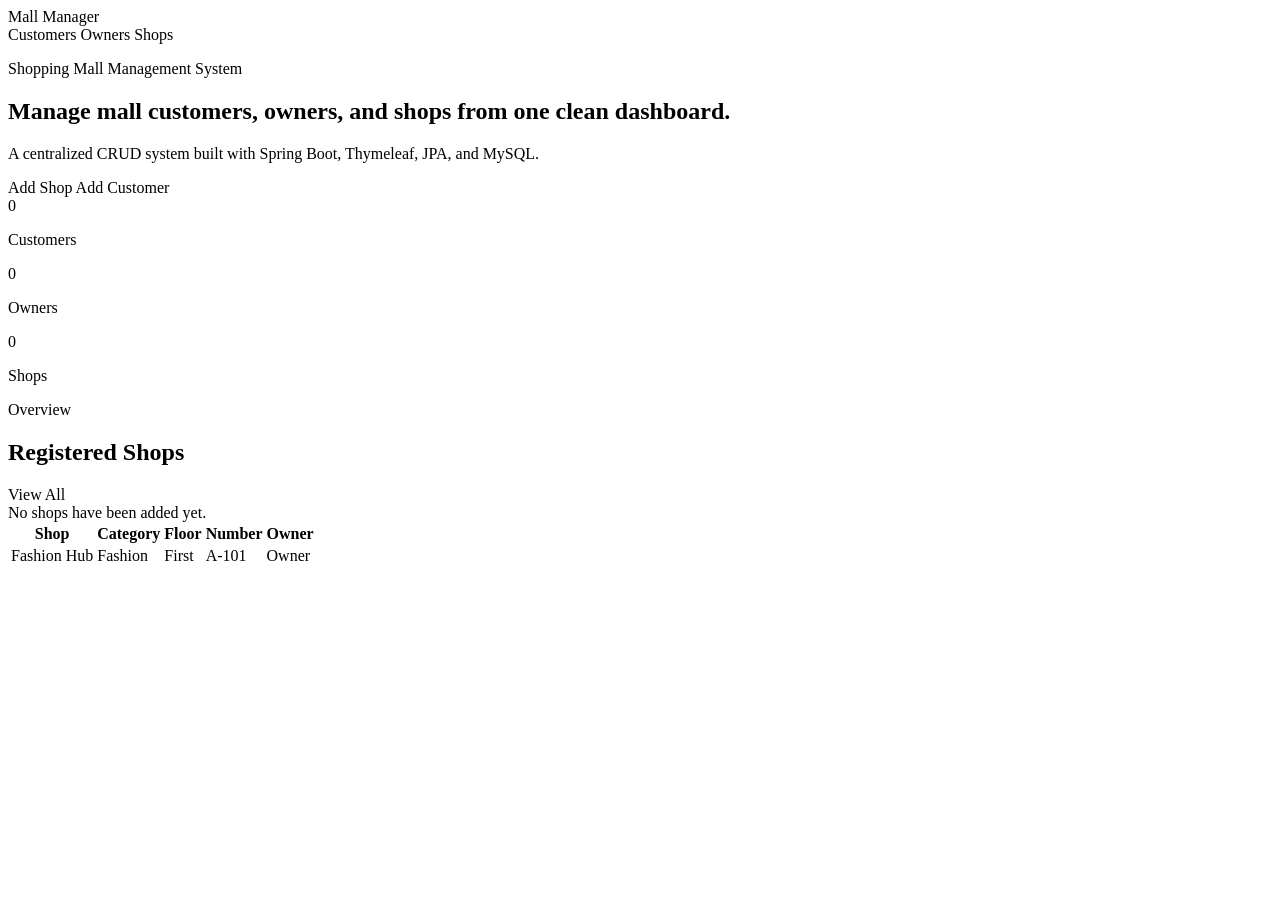
<file: target/classes/templates/index.html>
<!DOCTYPE html>
<html lang="en" xmlns:th="http://www.thymeleaf.org">
<head>
    <meta charset="UTF-8">
    <meta name="viewport" content="width=device-width, initial-scale=1.0">
    <title>Shopping Mall Management</title>
    <link rel="stylesheet" th:href="@{/css/styles.css}">
</head>
<body>
<header class="topbar">
    <a class="brand" th:href="@{/}">Mall Manager</a>
    <nav>
        <a th:href="@{/customers}">Customers</a>
        <a th:href="@{/owners}">Owners</a>
        <a th:href="@{/shops}">Shops</a>
    </nav>
</header>

<main class="container">
    <section class="hero">
        <div>
            <p class="eyebrow">Shopping Mall Management System</p>
            <h1>Manage mall customers, owners, and shops from one clean dashboard.</h1>
            <p class="lede">A centralized CRUD system built with Spring Boot, Thymeleaf, JPA, and MySQL.</p>
        </div>
        <div class="hero-actions">
            <a class="button primary" th:href="@{/shops/new}">Add Shop</a>
            <a class="button" th:href="@{/customers/new}">Add Customer</a>
        </div>
    </section>

    <section class="stats">
        <article>
            <span th:text="${customerCount}">0</span>
            <p>Customers</p>
        </article>
        <article>
            <span th:text="${ownerCount}">0</span>
            <p>Owners</p>
        </article>
        <article>
            <span th:text="${shopCount}">0</span>
            <p>Shops</p>
        </article>
    </section>

    <section class="panel">
        <div class="section-head">
            <div>
                <p class="eyebrow">Overview</p>
                <h2>Registered Shops</h2>
            </div>
            <a class="button" th:href="@{/shops}">View All</a>
        </div>

        <div class="empty" th:if="${#lists.isEmpty(shops)}">
            No shops have been added yet.
        </div>

        <div class="table-wrap" th:unless="${#lists.isEmpty(shops)}">
            <table>
                <thead>
                <tr>
                    <th>Shop</th>
                    <th>Category</th>
                    <th>Floor</th>
                    <th>Number</th>
                    <th>Owner</th>
                </tr>
                </thead>
                <tbody>
                <tr th:each="shop : ${shops}">
                    <td th:text="${shop.name}">Fashion Hub</td>
                    <td th:text="${shop.category}">Fashion</td>
                    <td th:text="${shop.floor}">First</td>
                    <td th:text="${shop.shopNumber}">A-101</td>
                    <td th:text="${shop.owner.name}">Owner</td>
                </tr>
                </tbody>
            </table>
        </div>
    </section>
</main>
</body>
</html>
</file>
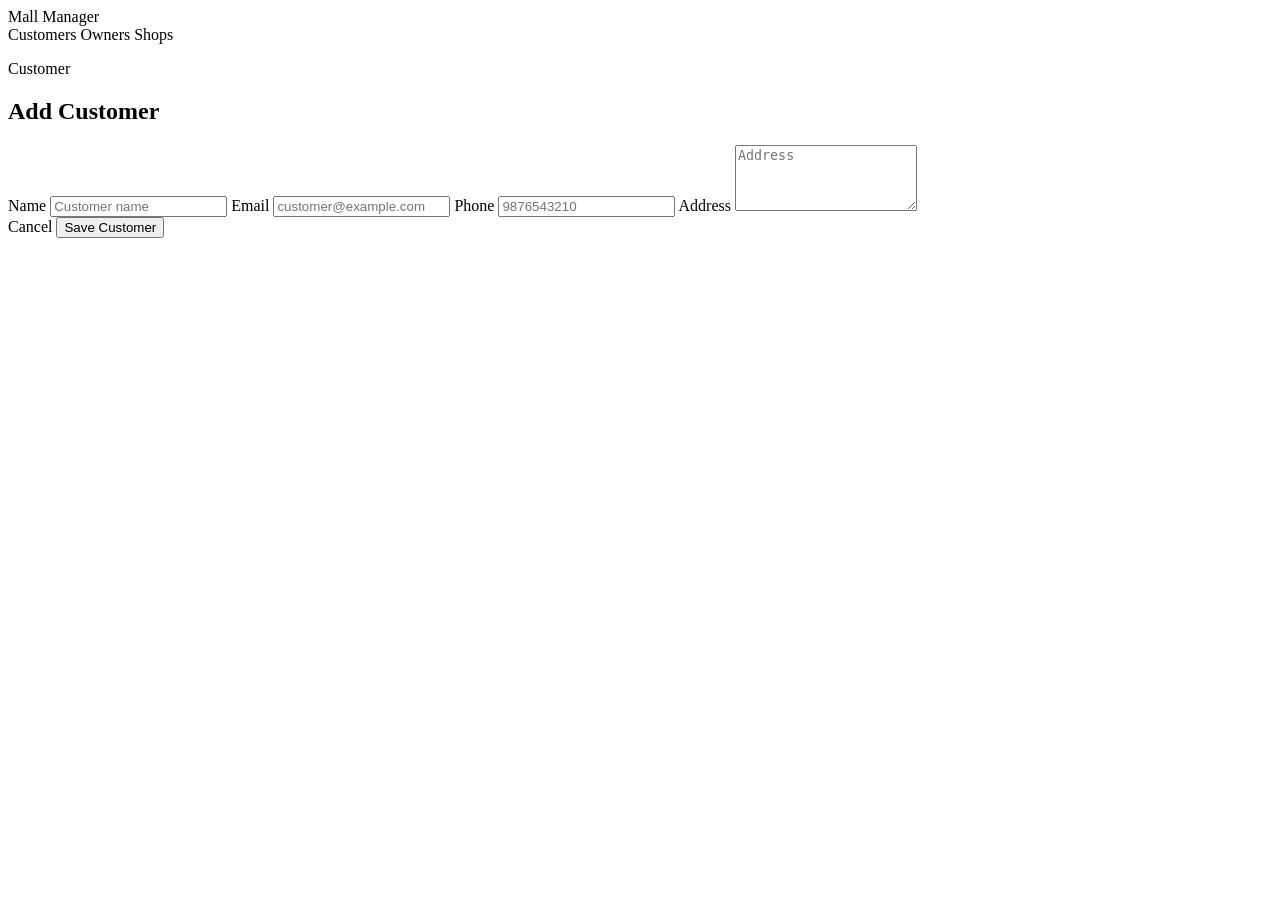
<file: target/classes/templates/customers/form.html>
<!DOCTYPE html>
<html lang="en" xmlns:th="http://www.thymeleaf.org">
<head>
    <meta charset="UTF-8">
    <meta name="viewport" content="width=device-width, initial-scale=1.0">
    <title>Customer Form</title>
    <link rel="stylesheet" th:href="@{/css/styles.css}">
</head>
<body>
<header class="topbar">
    <a class="brand" th:href="@{/}">Mall Manager</a>
    <nav>
        <a class="active" th:href="@{/customers}">Customers</a>
        <a th:href="@{/owners}">Owners</a>
        <a th:href="@{/shops}">Shops</a>
    </nav>
</header>

<main class="container narrow">
    <section class="panel">
        <div class="section-head">
            <div>
                <p class="eyebrow">Customer</p>
                <h1 th:text="${customer.id == null ? 'Add Customer' : 'Edit Customer'}">Add Customer</h1>
            </div>
        </div>

        <form th:action="@{/customers}" th:object="${customer}" method="post" class="form">
            <input type="hidden" th:field="*{id}">

            <label>
                Name
                <input type="text" th:field="*{name}" placeholder="Customer name">
                <span class="error" th:if="${#fields.hasErrors('name')}" th:errors="*{name}"></span>
            </label>

            <label>
                Email
                <input type="email" th:field="*{email}" placeholder="customer@example.com">
                <span class="error" th:if="${#fields.hasErrors('email')}" th:errors="*{email}"></span>
            </label>

            <label>
                Phone
                <input type="text" th:field="*{phone}" placeholder="9876543210">
                <span class="error" th:if="${#fields.hasErrors('phone')}" th:errors="*{phone}"></span>
            </label>

            <label>
                Address
                <textarea th:field="*{address}" rows="4" placeholder="Address"></textarea>
            </label>

            <div class="form-actions">
                <a class="button" th:href="@{/customers}">Cancel</a>
                <button class="button primary" type="submit">Save Customer</button>
            </div>
        </form>
    </section>
</main>
</body>
</html>
</file>
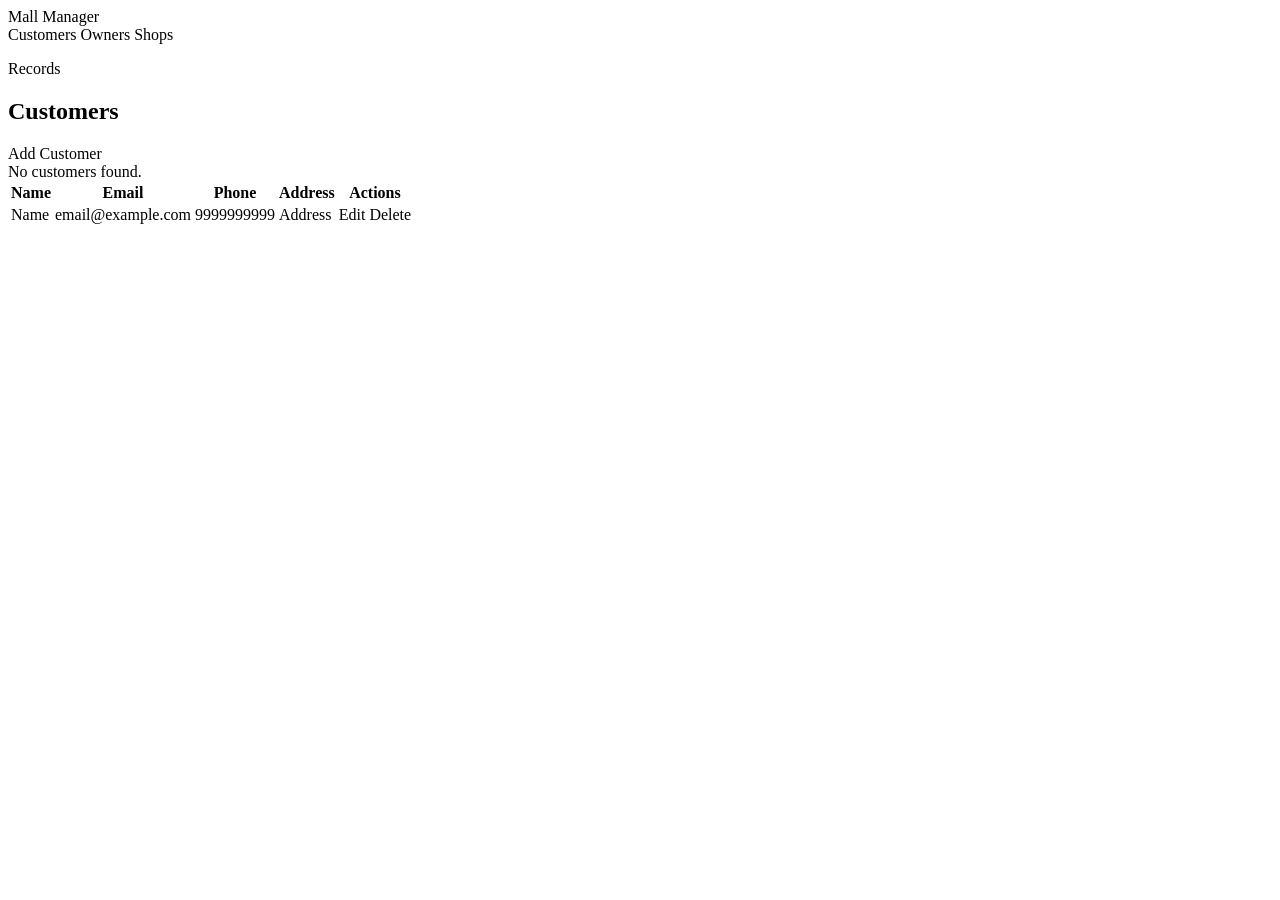
<file: target/classes/templates/customers/list.html>
<!DOCTYPE html>
<html lang="en" xmlns:th="http://www.thymeleaf.org">
<head>
    <meta charset="UTF-8">
    <meta name="viewport" content="width=device-width, initial-scale=1.0">
    <title>Customers</title>
    <link rel="stylesheet" th:href="@{/css/styles.css}">
</head>
<body>
<header class="topbar">
    <a class="brand" th:href="@{/}">Mall Manager</a>
    <nav>
        <a class="active" th:href="@{/customers}">Customers</a>
        <a th:href="@{/owners}">Owners</a>
        <a th:href="@{/shops}">Shops</a>
    </nav>
</header>

<main class="container">
    <section class="panel">
        <div class="section-head">
            <div>
                <p class="eyebrow">Records</p>
                <h1>Customers</h1>
            </div>
            <a class="button primary" th:href="@{/customers/new}">Add Customer</a>
        </div>

        <div class="empty" th:if="${#lists.isEmpty(customers)}">No customers found.</div>

        <div class="table-wrap" th:unless="${#lists.isEmpty(customers)}">
            <table>
                <thead>
                <tr>
                    <th>Name</th>
                    <th>Email</th>
                    <th>Phone</th>
                    <th>Address</th>
                    <th>Actions</th>
                </tr>
                </thead>
                <tbody>
                <tr th:each="customer : ${customers}">
                    <td th:text="${customer.name}">Name</td>
                    <td th:text="${customer.email}">email@example.com</td>
                    <td th:text="${customer.phone}">9999999999</td>
                    <td th:text="${customer.address}">Address</td>
                    <td class="actions">
                        <a th:href="@{/customers/edit/{id}(id=${customer.id})}">Edit</a>
                        <a class="danger" th:href="@{/customers/delete/{id}(id=${customer.id})}"
                           onclick="return confirm('Delete this customer?')">Delete</a>
                    </td>
                </tr>
                </tbody>
            </table>
        </div>
    </section>
</main>
</body>
</html>
</file>
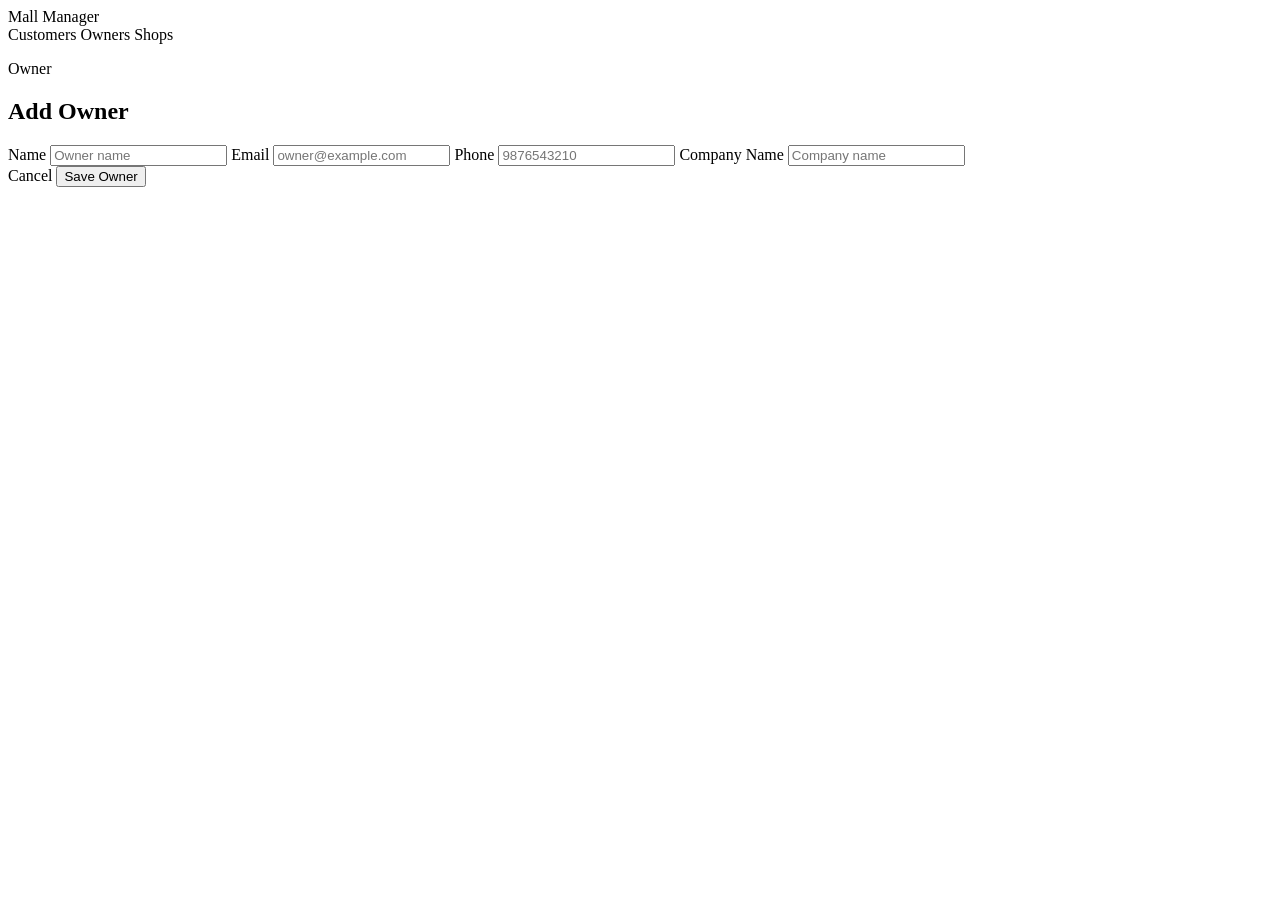
<file: target/classes/templates/owners/form.html>
<!DOCTYPE html>
<html lang="en" xmlns:th="http://www.thymeleaf.org">
<head>
    <meta charset="UTF-8">
    <meta name="viewport" content="width=device-width, initial-scale=1.0">
    <title>Owner Form</title>
    <link rel="stylesheet" th:href="@{/css/styles.css}">
</head>
<body>
<header class="topbar">
    <a class="brand" th:href="@{/}">Mall Manager</a>
    <nav>
        <a th:href="@{/customers}">Customers</a>
        <a class="active" th:href="@{/owners}">Owners</a>
        <a th:href="@{/shops}">Shops</a>
    </nav>
</header>

<main class="container narrow">
    <section class="panel">
        <div class="section-head">
            <div>
                <p class="eyebrow">Owner</p>
                <h1 th:text="${owner.id == null ? 'Add Owner' : 'Edit Owner'}">Add Owner</h1>
            </div>
        </div>

        <form th:action="@{/owners}" th:object="${owner}" method="post" class="form">
            <input type="hidden" th:field="*{id}">

            <label>
                Name
                <input type="text" th:field="*{name}" placeholder="Owner name">
                <span class="error" th:if="${#fields.hasErrors('name')}" th:errors="*{name}"></span>
            </label>

            <label>
                Email
                <input type="email" th:field="*{email}" placeholder="owner@example.com">
                <span class="error" th:if="${#fields.hasErrors('email')}" th:errors="*{email}"></span>
            </label>

            <label>
                Phone
                <input type="text" th:field="*{phone}" placeholder="9876543210">
                <span class="error" th:if="${#fields.hasErrors('phone')}" th:errors="*{phone}"></span>
            </label>

            <label>
                Company Name
                <input type="text" th:field="*{companyName}" placeholder="Company name">
            </label>

            <div class="form-actions">
                <a class="button" th:href="@{/owners}">Cancel</a>
                <button class="button primary" type="submit">Save Owner</button>
            </div>
        </form>
    </section>
</main>
</body>
</html>
</file>
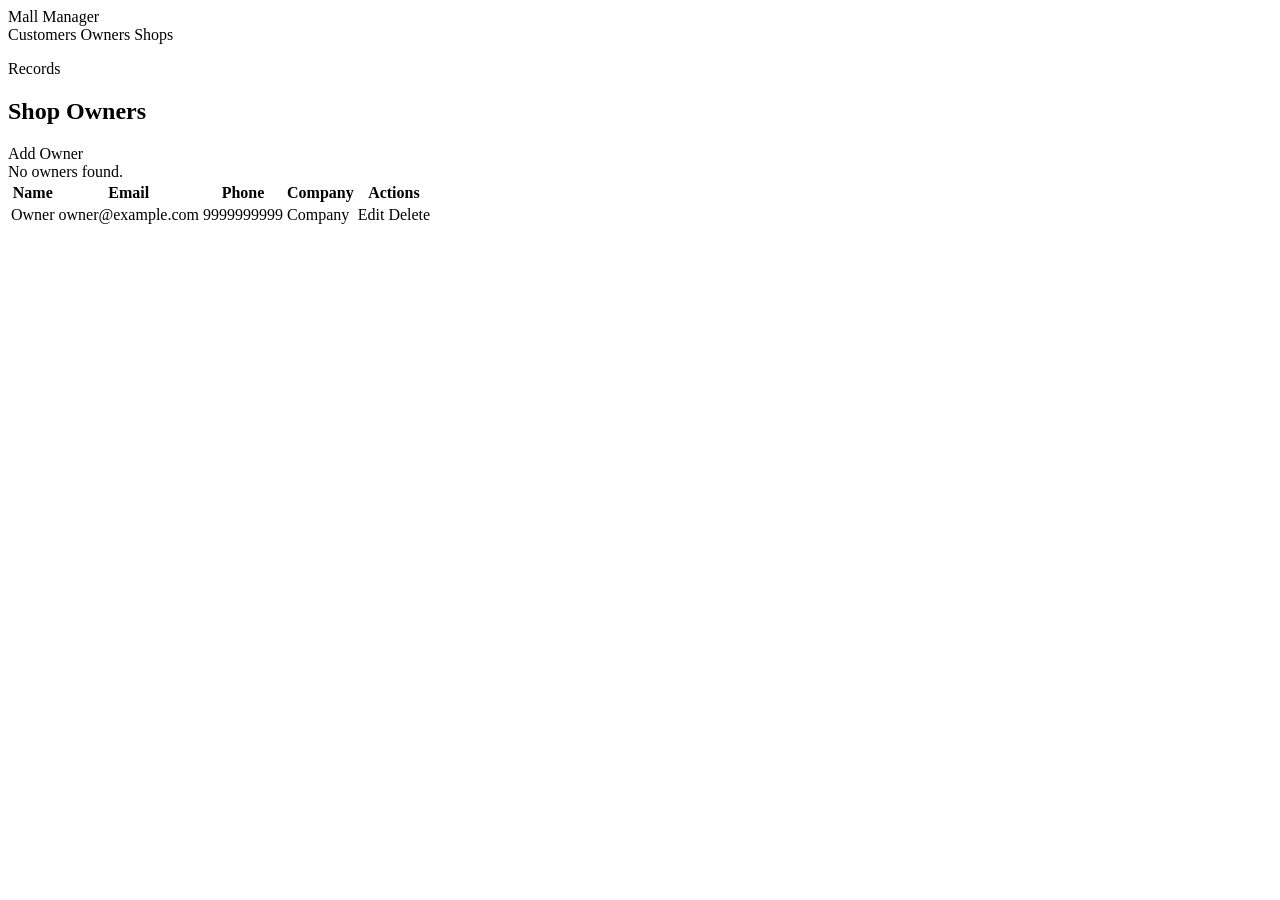
<file: target/classes/templates/owners/list.html>
<!DOCTYPE html>
<html lang="en" xmlns:th="http://www.thymeleaf.org">
<head>
    <meta charset="UTF-8">
    <meta name="viewport" content="width=device-width, initial-scale=1.0">
    <title>Owners</title>
    <link rel="stylesheet" th:href="@{/css/styles.css}">
</head>
<body>
<header class="topbar">
    <a class="brand" th:href="@{/}">Mall Manager</a>
    <nav>
        <a th:href="@{/customers}">Customers</a>
        <a class="active" th:href="@{/owners}">Owners</a>
        <a th:href="@{/shops}">Shops</a>
    </nav>
</header>

<main class="container">
    <section class="panel">
        <div class="section-head">
            <div>
                <p class="eyebrow">Records</p>
                <h1>Shop Owners</h1>
            </div>
            <a class="button primary" th:href="@{/owners/new}">Add Owner</a>
        </div>

        <div class="empty" th:if="${#lists.isEmpty(owners)}">No owners found.</div>

        <div class="table-wrap" th:unless="${#lists.isEmpty(owners)}">
            <table>
                <thead>
                <tr>
                    <th>Name</th>
                    <th>Email</th>
                    <th>Phone</th>
                    <th>Company</th>
                    <th>Actions</th>
                </tr>
                </thead>
                <tbody>
                <tr th:each="owner : ${owners}">
                    <td th:text="${owner.name}">Owner</td>
                    <td th:text="${owner.email}">owner@example.com</td>
                    <td th:text="${owner.phone}">9999999999</td>
                    <td th:text="${owner.companyName}">Company</td>
                    <td class="actions">
                        <a th:href="@{/owners/edit/{id}(id=${owner.id})}">Edit</a>
                        <a class="danger" th:href="@{/owners/delete/{id}(id=${owner.id})}"
                           onclick="return confirm('Delete this owner? Shops linked to this owner must be removed first.')">Delete</a>
                    </td>
                </tr>
                </tbody>
            </table>
        </div>
    </section>
</main>
</body>
</html>
</file>
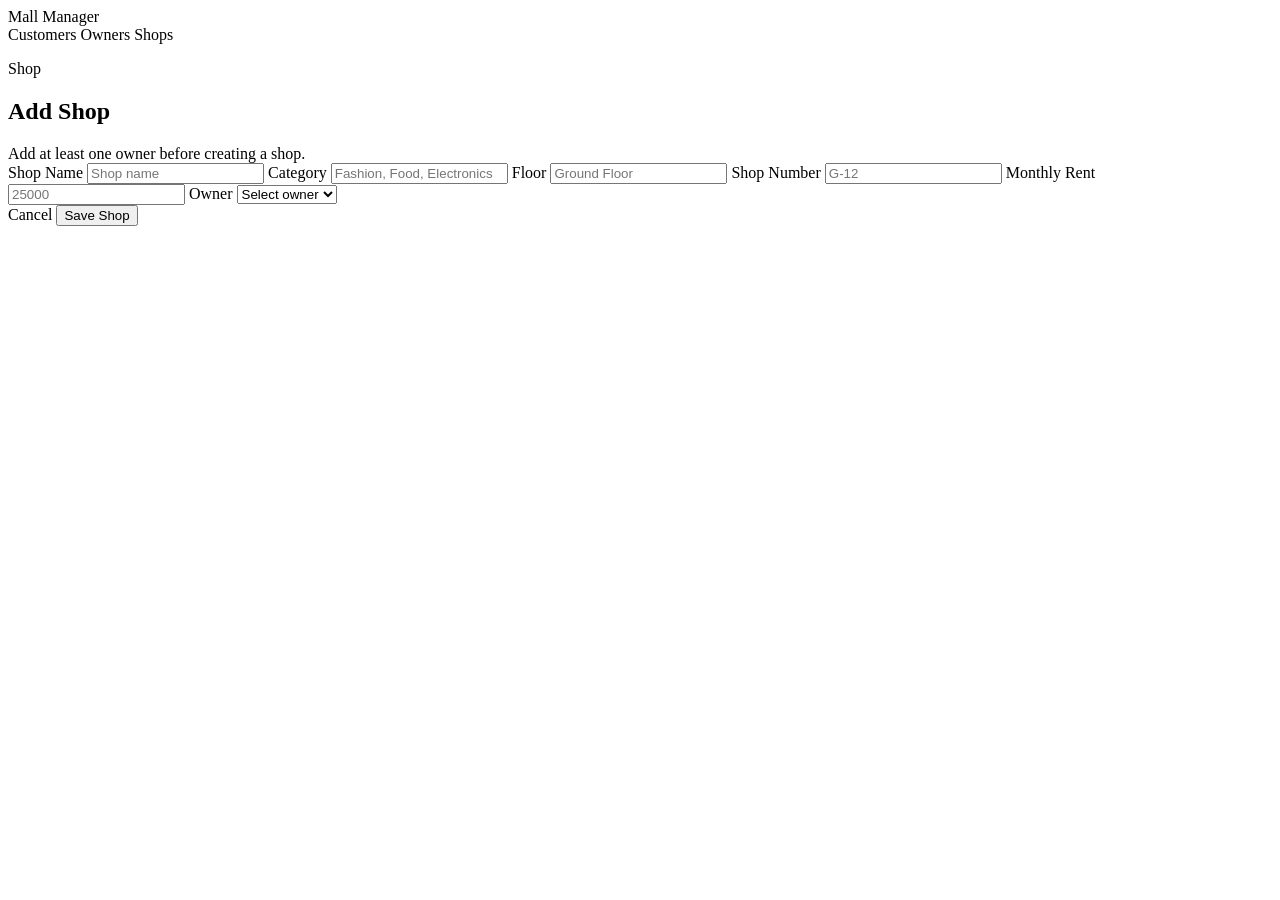
<file: target/classes/templates/shops/form.html>
<!DOCTYPE html>
<html lang="en" xmlns:th="http://www.thymeleaf.org">
<head>
    <meta charset="UTF-8">
    <meta name="viewport" content="width=device-width, initial-scale=1.0">
    <title>Shop Form</title>
    <link rel="stylesheet" th:href="@{/css/styles.css}">
</head>
<body>
<header class="topbar">
    <a class="brand" th:href="@{/}">Mall Manager</a>
    <nav>
        <a th:href="@{/customers}">Customers</a>
        <a th:href="@{/owners}">Owners</a>
        <a class="active" th:href="@{/shops}">Shops</a>
    </nav>
</header>

<main class="container narrow">
    <section class="panel">
        <div class="section-head">
            <div>
                <p class="eyebrow">Shop</p>
                <h1 th:text="${shop.id == null ? 'Add Shop' : 'Edit Shop'}">Add Shop</h1>
            </div>
        </div>

        <div class="empty warning" th:if="${#lists.isEmpty(owners)}">
            Add at least one owner before creating a shop.
        </div>

        <form th:action="@{/shops}" th:object="${shop}" method="post" class="form" th:unless="${#lists.isEmpty(owners)}">
            <input type="hidden" th:field="*{id}">

            <label>
                Shop Name
                <input type="text" th:field="*{name}" placeholder="Shop name">
                <span class="error" th:if="${#fields.hasErrors('name')}" th:errors="*{name}"></span>
            </label>

            <label>
                Category
                <input type="text" th:field="*{category}" placeholder="Fashion, Food, Electronics">
                <span class="error" th:if="${#fields.hasErrors('category')}" th:errors="*{category}"></span>
            </label>

            <label>
                Floor
                <input type="text" th:field="*{floor}" placeholder="Ground Floor">
                <span class="error" th:if="${#fields.hasErrors('floor')}" th:errors="*{floor}"></span>
            </label>

            <label>
                Shop Number
                <input type="text" th:field="*{shopNumber}" placeholder="G-12">
                <span class="error" th:if="${#fields.hasErrors('shopNumber')}" th:errors="*{shopNumber}"></span>
            </label>

            <label>
                Monthly Rent
                <input type="number" min="0" step="0.01" th:field="*{monthlyRent}" placeholder="25000">
                <span class="error" th:if="${#fields.hasErrors('monthlyRent')}" th:errors="*{monthlyRent}"></span>
            </label>

            <label>
                Owner
                <select th:field="*{owner}">
                    <option value="">Select owner</option>
                    <option th:each="owner : ${owners}" th:value="${owner.id}" th:text="${owner.name}"></option>
                </select>
                <span class="error" th:if="${#fields.hasErrors('owner')}" th:errors="*{owner}"></span>
            </label>

            <div class="form-actions">
                <a class="button" th:href="@{/shops}">Cancel</a>
                <button class="button primary" type="submit">Save Shop</button>
            </div>
        </form>
    </section>
</main>
</body>
</html>
</file>
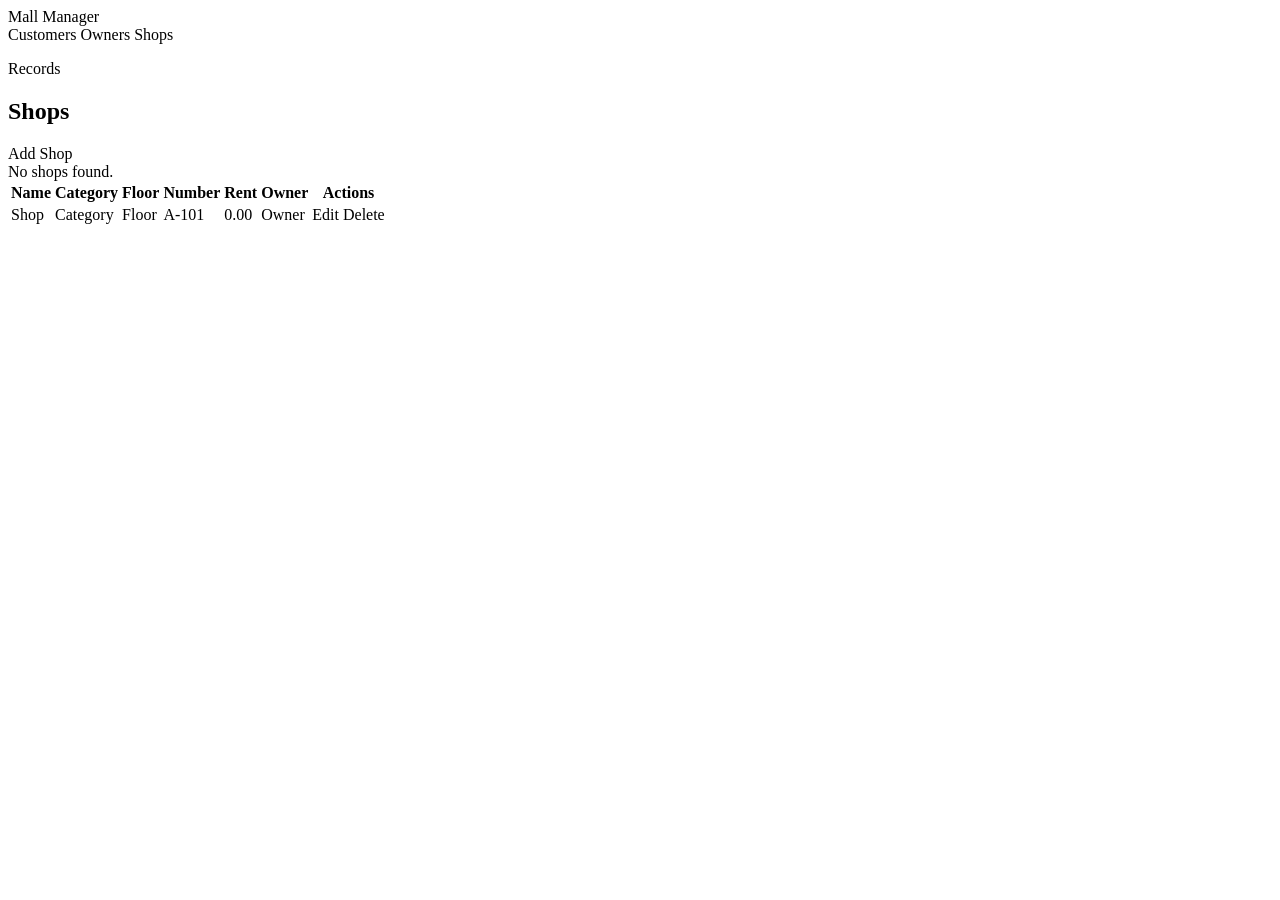
<file: target/classes/templates/shops/list.html>
<!DOCTYPE html>
<html lang="en" xmlns:th="http://www.thymeleaf.org">
<head>
    <meta charset="UTF-8">
    <meta name="viewport" content="width=device-width, initial-scale=1.0">
    <title>Shops</title>
    <link rel="stylesheet" th:href="@{/css/styles.css}">
</head>
<body>
<header class="topbar">
    <a class="brand" th:href="@{/}">Mall Manager</a>
    <nav>
        <a th:href="@{/customers}">Customers</a>
        <a th:href="@{/owners}">Owners</a>
        <a class="active" th:href="@{/shops}">Shops</a>
    </nav>
</header>

<main class="container">
    <section class="panel">
        <div class="section-head">
            <div>
                <p class="eyebrow">Records</p>
                <h1>Shops</h1>
            </div>
            <a class="button primary" th:href="@{/shops/new}">Add Shop</a>
        </div>

        <div class="empty" th:if="${#lists.isEmpty(shops)}">No shops found.</div>

        <div class="table-wrap" th:unless="${#lists.isEmpty(shops)}">
            <table>
                <thead>
                <tr>
                    <th>Name</th>
                    <th>Category</th>
                    <th>Floor</th>
                    <th>Number</th>
                    <th>Rent</th>
                    <th>Owner</th>
                    <th>Actions</th>
                </tr>
                </thead>
                <tbody>
                <tr th:each="shop : ${shops}">
                    <td th:text="${shop.name}">Shop</td>
                    <td th:text="${shop.category}">Category</td>
                    <td th:text="${shop.floor}">Floor</td>
                    <td th:text="${shop.shopNumber}">A-101</td>
                    <td th:text="${#numbers.formatDecimal(shop.monthlyRent, 1, 2)}">0.00</td>
                    <td th:text="${shop.owner.name}">Owner</td>
                    <td class="actions">
                        <a th:href="@{/shops/edit/{id}(id=${shop.id})}">Edit</a>
                        <a class="danger" th:href="@{/shops/delete/{id}(id=${shop.id})}"
                           onclick="return confirm('Delete this shop?')">Delete</a>
                    </td>
                </tr>
                </tbody>
            </table>
        </div>
    </section>
</main>
</body>
</html>
</file>
